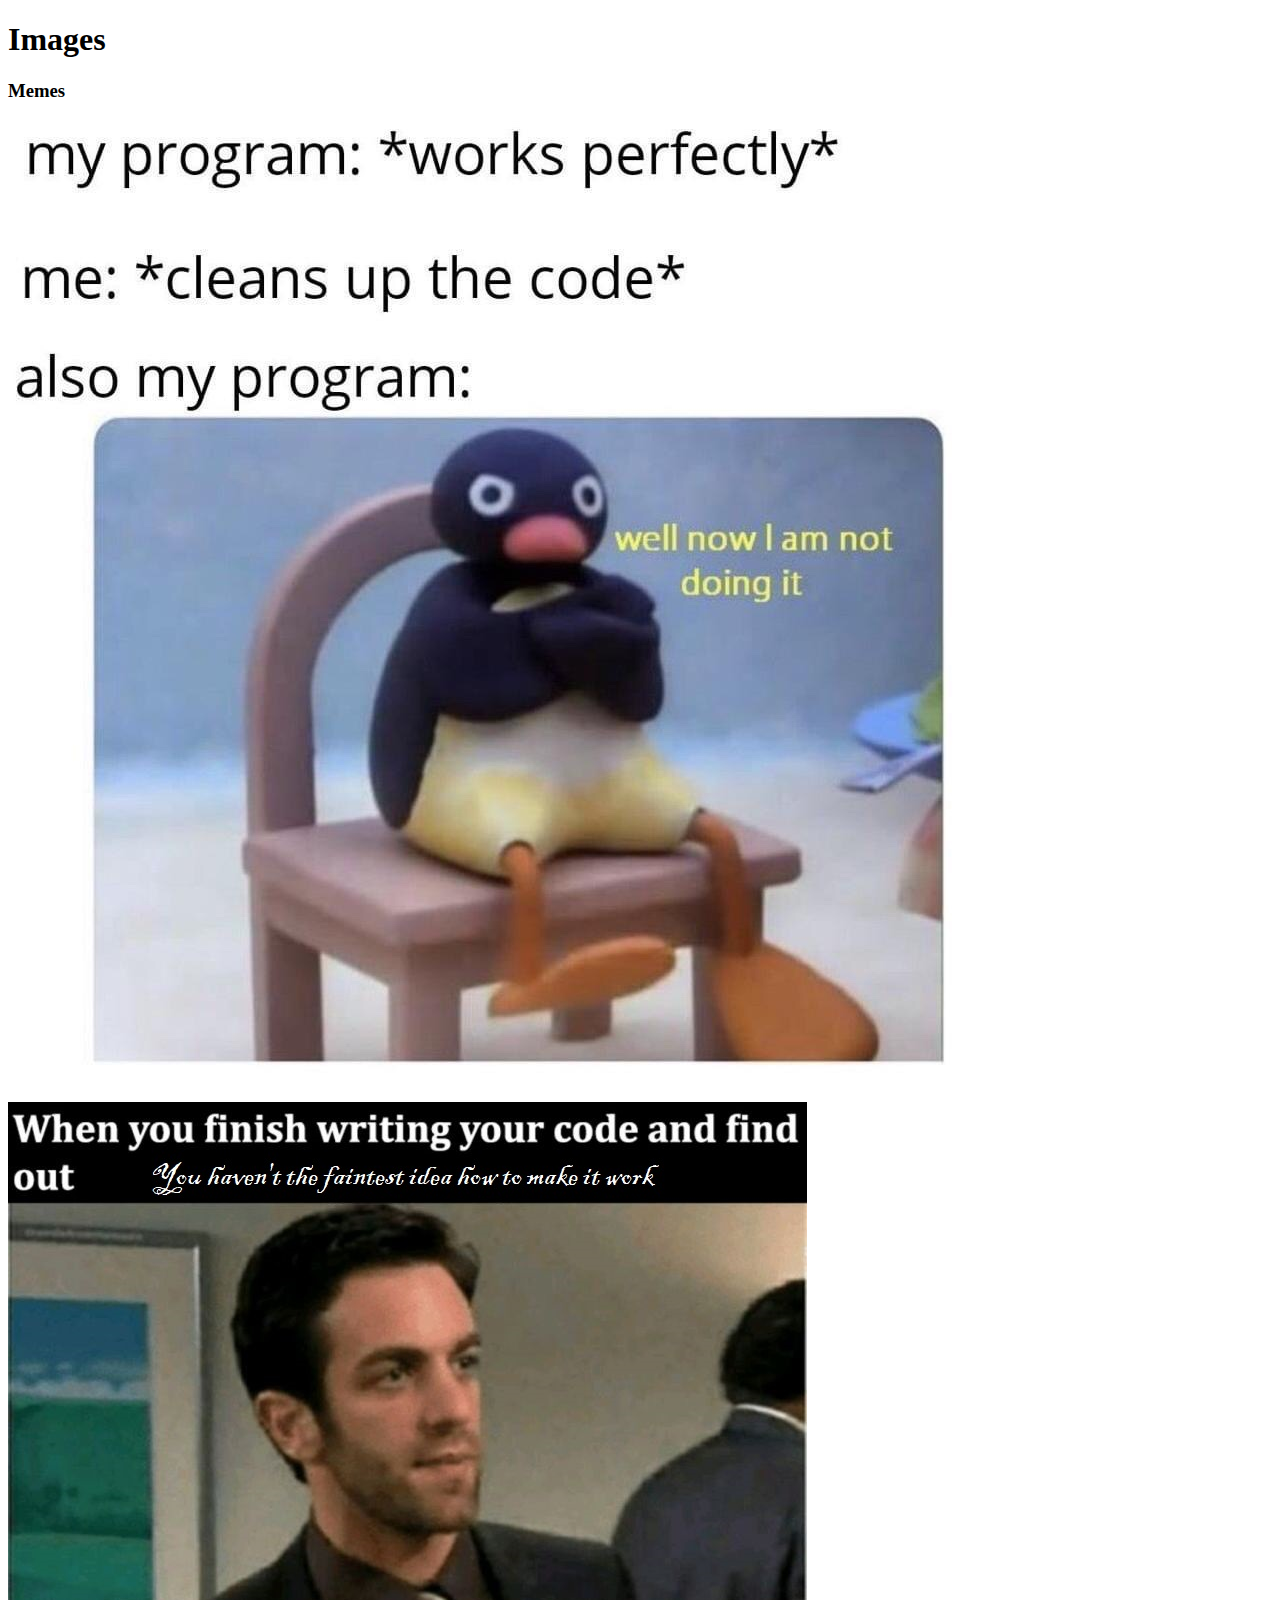
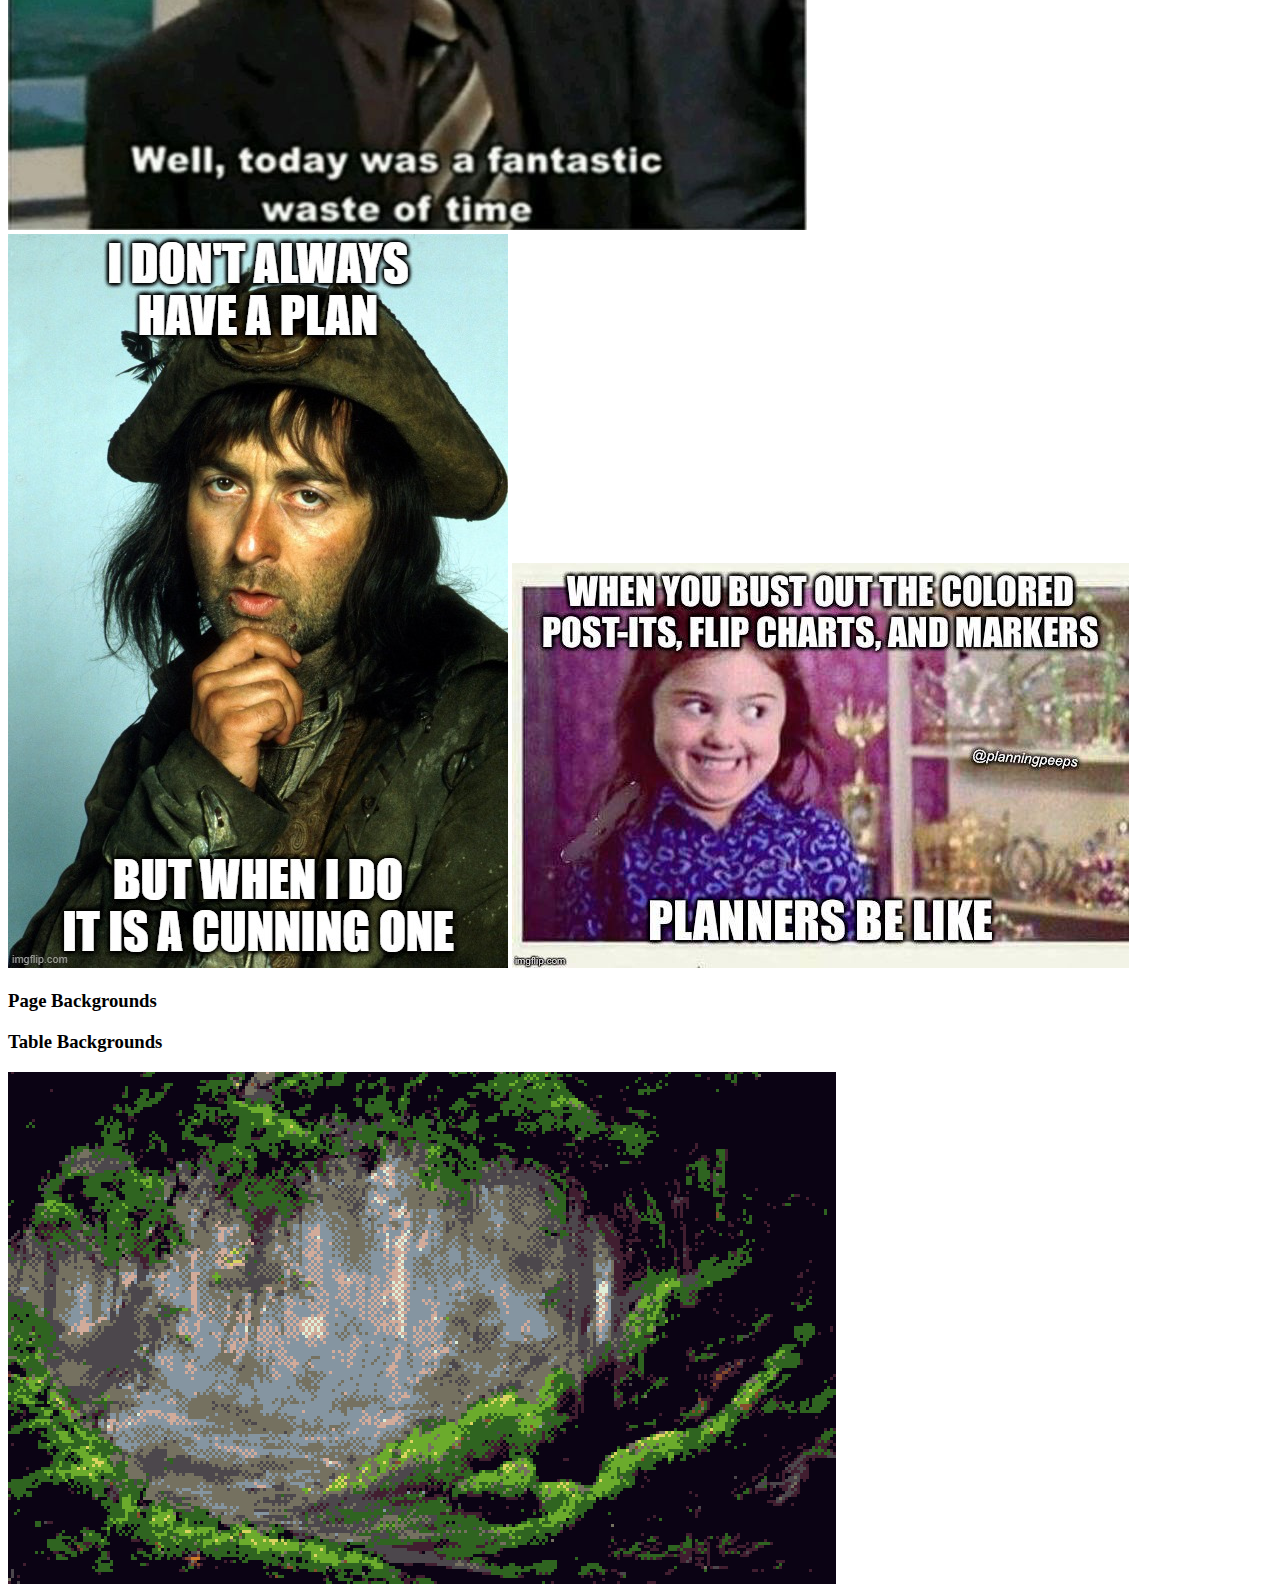
<file: imagereference.html>
<!DOCTYPE html>
<html lang="en">
<head>
    <meta charset="UTF-8">
    <meta name="viewport" content="width=device-width, initial-scale=1.0">

    <title>Image Reference</title>
</head>
    <h1>Images</h1>
<body>
    <h3>Memes</h3>
        <img id="memeImage" src="Images\meme.png">
        <img id="mfwMeme" src="Images\mfwmeme.png">
        <img id="cunningPlan" src="Images\cunningmeme.png">
        <img id="mfwPlan" src="Images\planmeme.png">
    <h3>Page Backgrounds</h3>
    <h3>Table Backgrounds</h3>
        <img id="musicBck" src="Images\mpbck.png">
</body>
</html>
</file>
